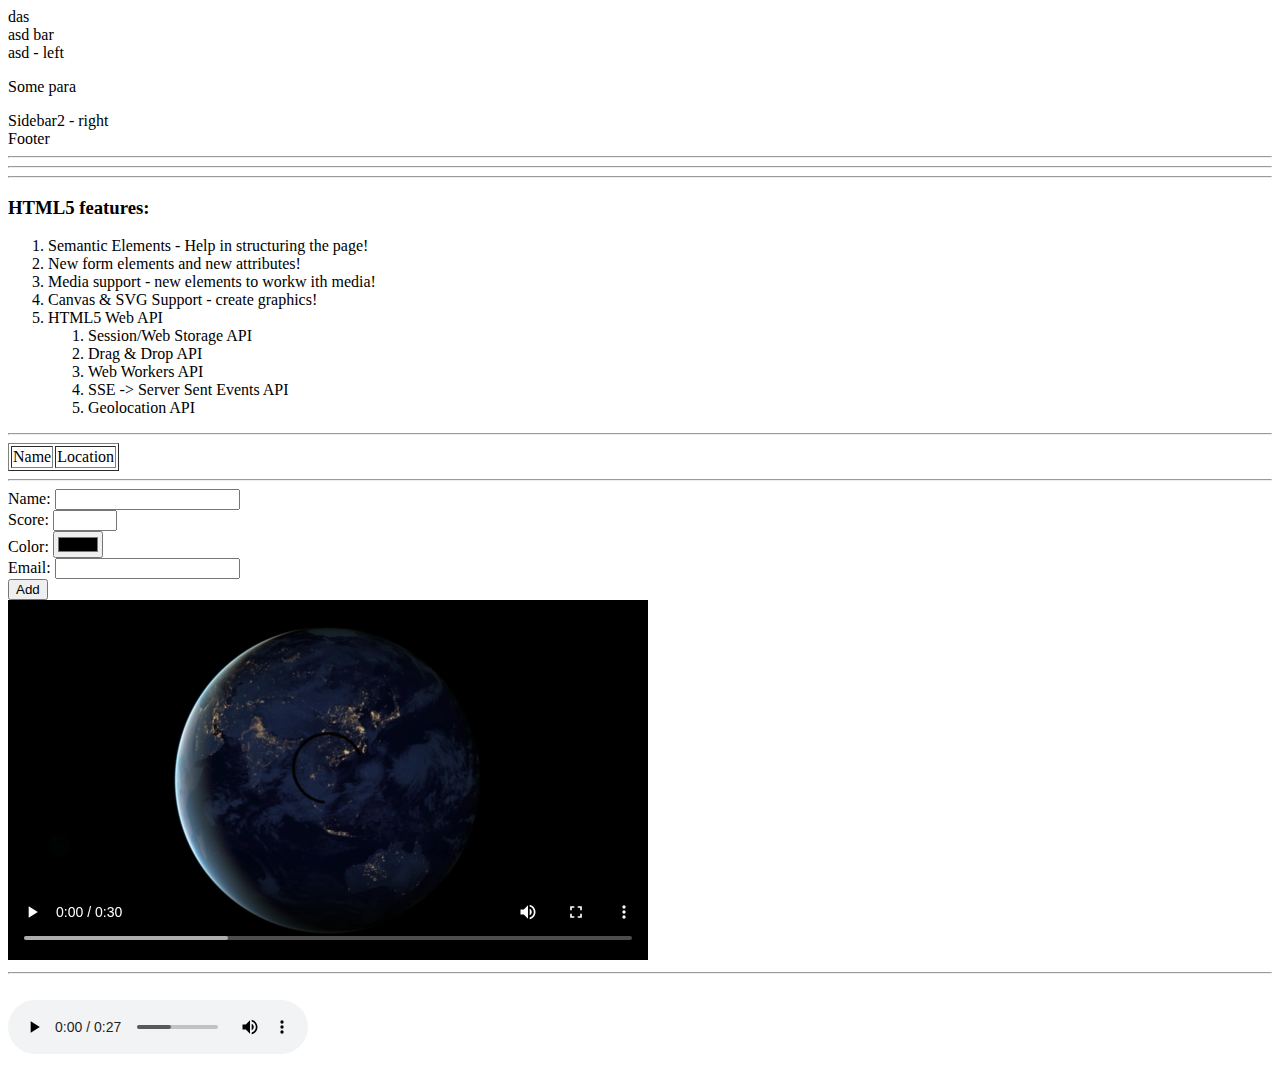
<file: index.html>
<!DOCTYPE html>
<html lang="en">
<head>
    <meta charset="UTF-8">
    <meta name="viewport" content="width=device-width, initial-scale=1.0">
    <title>HTML5 Basics!</title>
</head>
<body>
    <header>das</header>
    <nav>asd bar</nav>
    <aside>asd - left</aside>
    <section>
        <article>
            <p>Some para</p>
        </article>
    </section>
    <aside>Sidebar2 - right</aside>
    <footer>Footer</footer>








<hr>
<hr>
<hr>

    <h3 contenteditable="">HTML5 features:</h3>
    <ol>
        <li>Semantic Elements - Help in structuring the page!</li>
        <li>New form elements and new attributes!</li>
        <li>Media support - new elements to workw ith media!</li>
        <li>Canvas & SVG Support - create graphics!</li>
        <li>HTML5 Web API</li>
        <ol>
            <li>Session/Web Storage API</li>
            <li>Drag & Drop API</li>
            <li>Web Workers API</li>
            <li>SSE -> Server Sent Events API</li>
            <li>Geolocation API</li>

        </ol>


    </ol>

    <hr>

    <table border="1">
        <tr>
            <td>Name</td>
            <td>Location</td>
        </tr>
    </table>
    <hr>
    <form>
        Name: <input type="text" > <br>
        Score: <input type="number" min="10" max="100" step="5"><br>
        Color: <input type="color"> <br>
        Email: <input type="email" ><br>
        
        
        <button type="submit">Add</button>
    </form>
    <video autoplay controls>
        <source src="video/file.wmv" >
        <source src="video/file.mp4" > 
        <source src="video/file.mov" >     
    </video>
    <hr>
    <br>
    <audio  controls>
        <source src="audio/file.mp3">
    </audio>

</body>
</html>
</file>
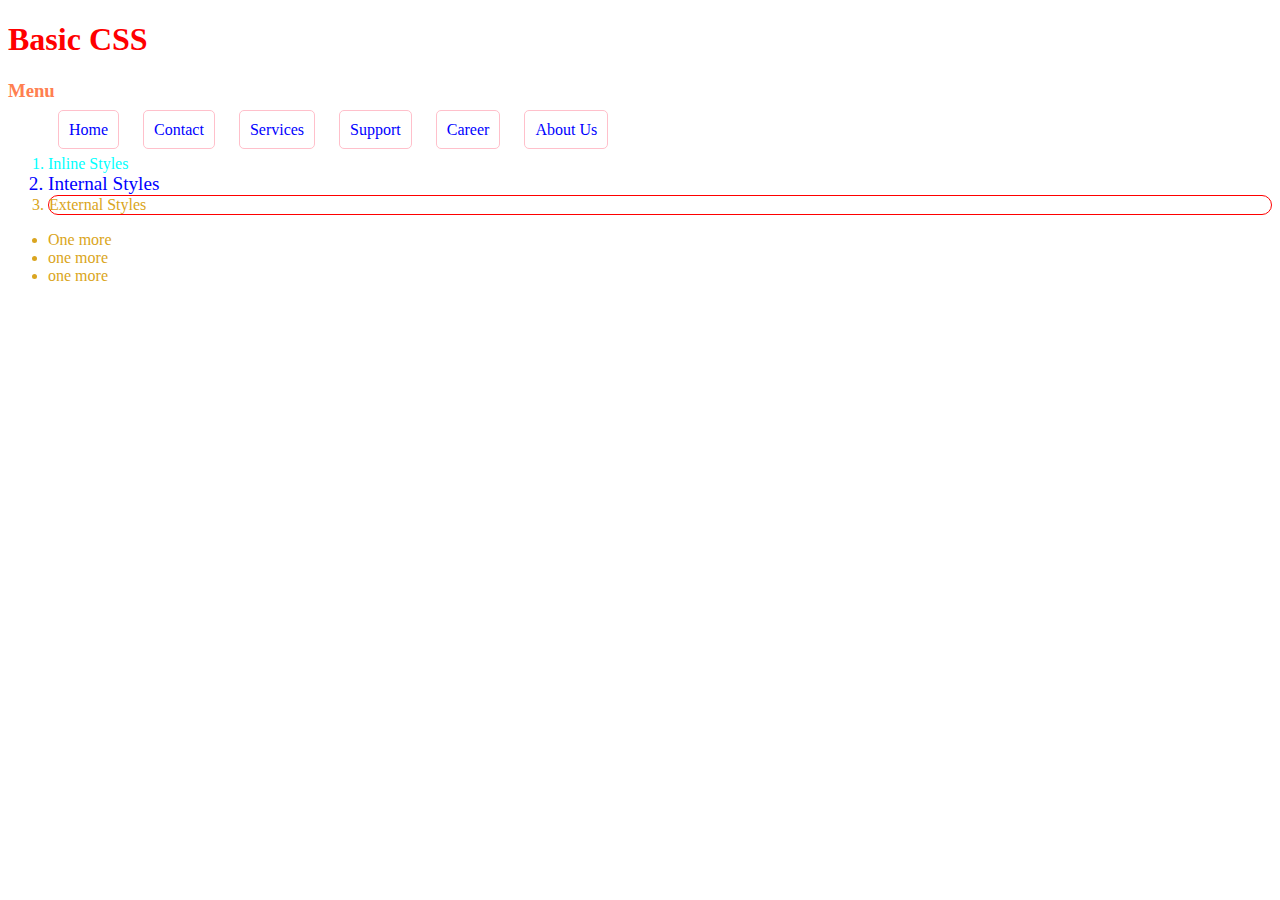
<file: basiccss.html>
<!DOCTYPE html>
<html lang="en">
<head>
    <meta charset="UTF-8">
    <meta name="viewport" content="width=device-width, initial-scale=1.0">
    <title>Basic CSS</title>
    <link rel="stylesheet" href="style.css">
    <style>
        h1{
            color: red;
        }
        h1:hover{
            color: blueviolet;
        }
        li{
            color: goldenrod;
        }
    </style>
</head>
<body>
    <h1>Basic CSS</h1>
    <h3>Menu</h3>
    <ol id="menu">
        <li class="menuitem">Home</li>
        <li class="menuitem">Contact</li>
        <li class="menuitem">Services</li>
        <li class="menuitem">Support</li>
        <li class="menuitem">Career</li>
        <li class="menuitem">About Us</li>
    </ol>
    <ol>
        <li style="color: aqua;">Inline Styles</li>
        <li style="color: blue; font-size: larger;">Internal Styles</li>
        <li style="border: 1px solid red; border-radius: 10px;">External Styles</li>
    </ol>

    <ul>
        <li>One more</li>
        <li>one more</li>
        <li>one more</li>
    </ul>

</body>
</html>
</file>
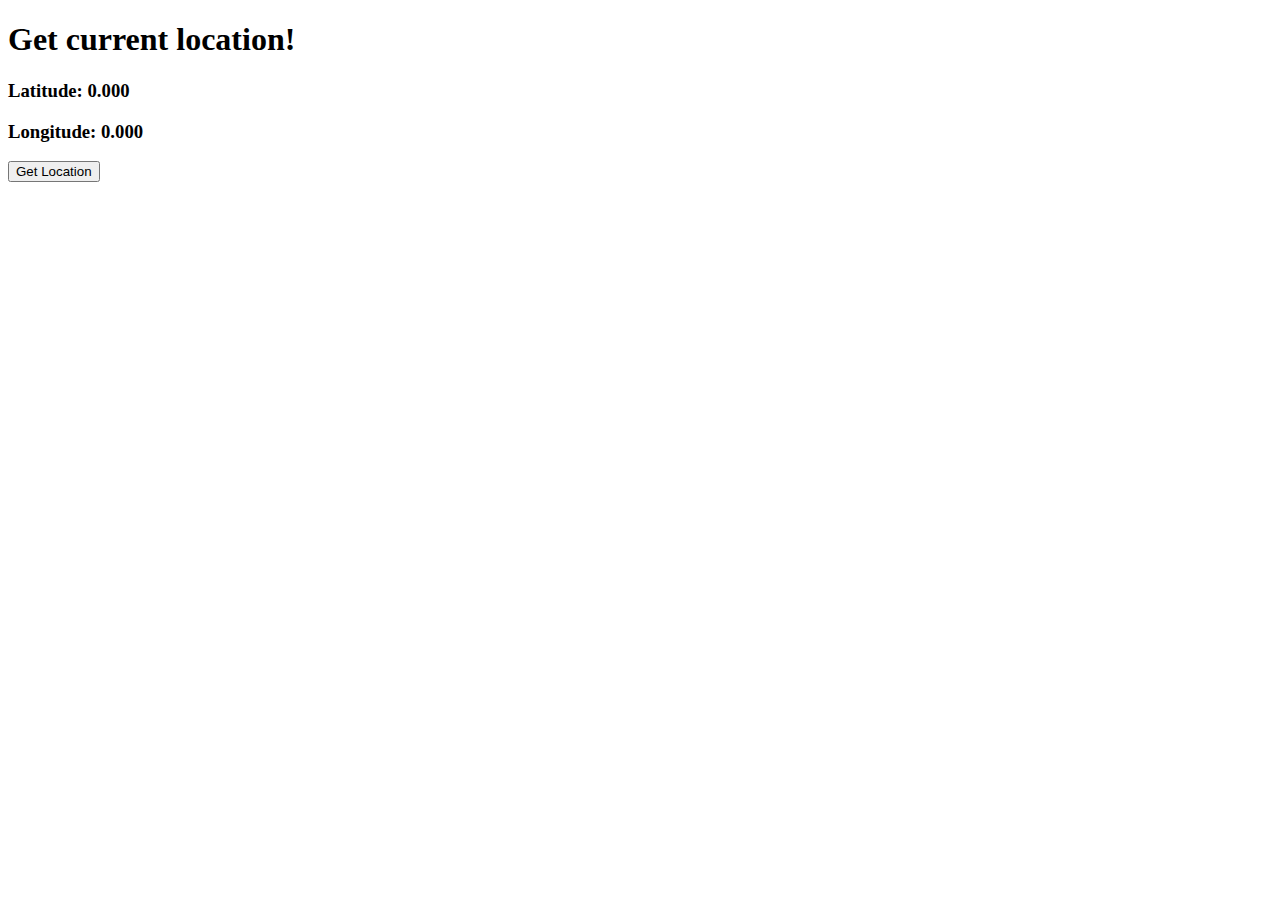
<file: geolocation.html>
<!DOCTYPE html>
<html lang="en">
<head>
    <meta charset="UTF-8">
    <meta name="viewport" content="width=device-width, initial-scale=1.0">
    <title>Geolocation: HTML5</title>
</head>
<body>
    <h1>Get current location!</h1>
    <h3>
        Latitude: <span id="lat">0.000</span>
    </h3> 
    <h3>
        Longitude: <span id="lng">0.000</span>
    </h3> 
    <button onclick="getPresentLocation()">Get Location</button>


    <script>


        function getPresentLocation(){
            navigator.geolocation.getCurrentPosition(function(position){
                console.log(position)
                console.log("latitude: " + position.coords.latitude)
                console.log("longitude: " + position.coords.longitude)
                document.getElementById("lat").innerText = position.coords.latitude
                document.getElementById("lng").innerText = position.coords.longitude
            }, function(error){
                console.log(error);
            })
        }
    </script>
</body>
</html>
</file>
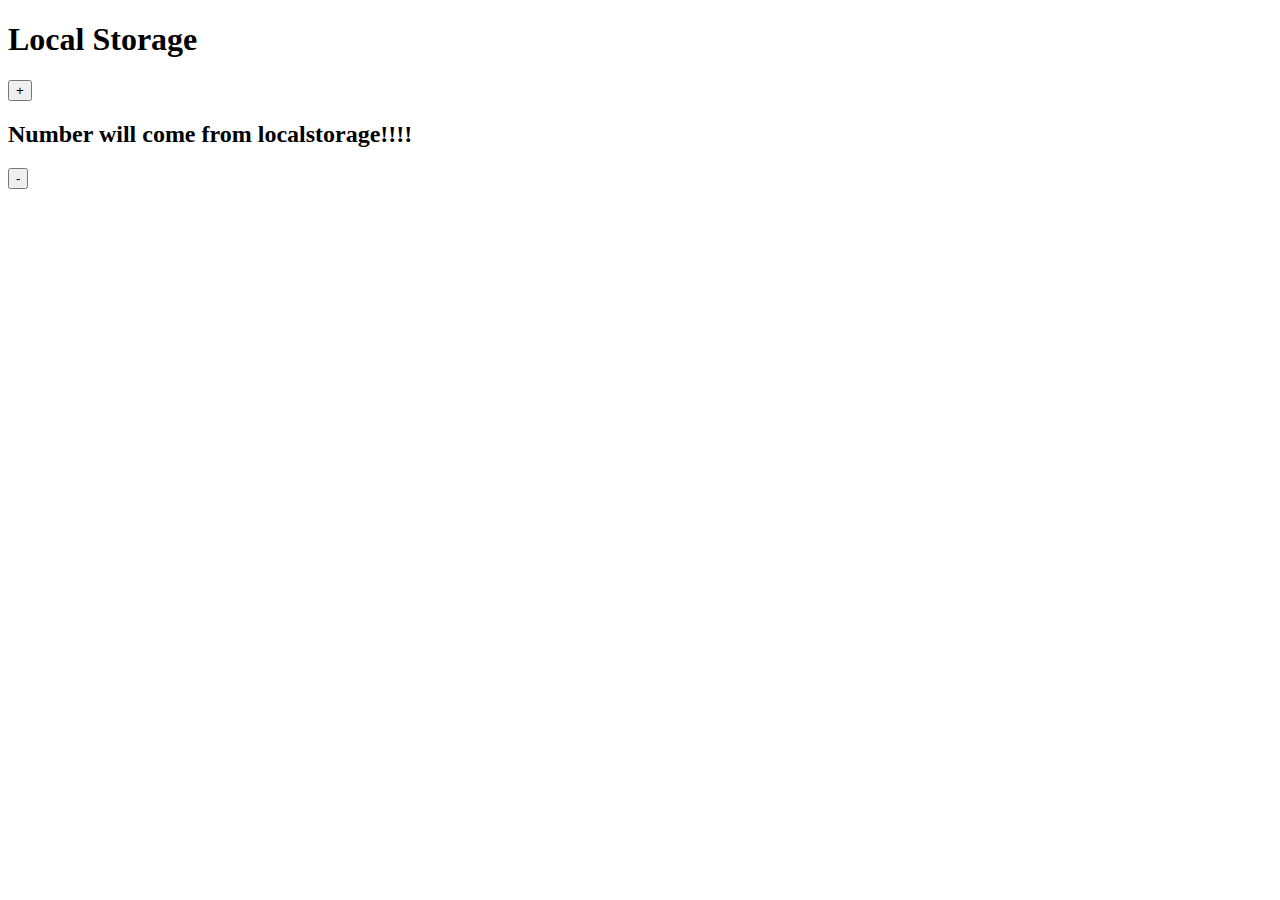
<file: localstorage.html>
<!DOCTYPE html>
<html lang="en">
<head>
    <meta charset="UTF-8">
    <meta name="viewport" content="width=device-width, initial-scale=1.0">
    <title>Local Storage: HTML5</title>
</head>
<body>
    <h1>Local Storage</h1>
    <button onclick="plusClicked()">+</button>
    <h2 id="displaycount">8</h2>
    <button onclick="minusClicked()" >-</button>


    <script>
        var count = 0
        var dc = document.getElementById("displaycount")
        console.log(dc)
        dc.innerText = "Number will come from localstorage!!!!"


        function plusClicked(){
            console.log('plus clicked' + localStorage.count)
            if(localStorage.count == undefined){
                //localStorage.setItem("count", count)
                localStorage.count = 0
            }else{
                localStorage.count++
                dc.innerText = localStorage.count
            }
        }

        function minusClicked(){
            console.log('minus clicked');
            if(localStorage.count == undefined){
                //localStorage.setItem("count", count)
                localStorage.count = 0
            }else{
                localStorage.count--
                dc.innerText = localStorage.count
            }
        }

    </script>
</body>
</html>
</file>
<file: style.css>
h3{
    color: coral;
}
h1{
    color: chartreuse;
}

#menu{
    list-style: none;
}

.menuitem{
    display: inline;
    color: blue;
    border: 1px solid pink;
    border-radius: 5px;
    cursor: pointer;
    padding: 10px;
    margin: 10px;
    transition: all 0.5s ease-in; 
}

/*pseudo class*/
.menuitem:hover{
    background-color: thistle;
    color: slateblue;
    border-radius: 10px;
    border-bottom: 2px solid red;
    transition: all 0.5s ease-in;   
}
</file>
